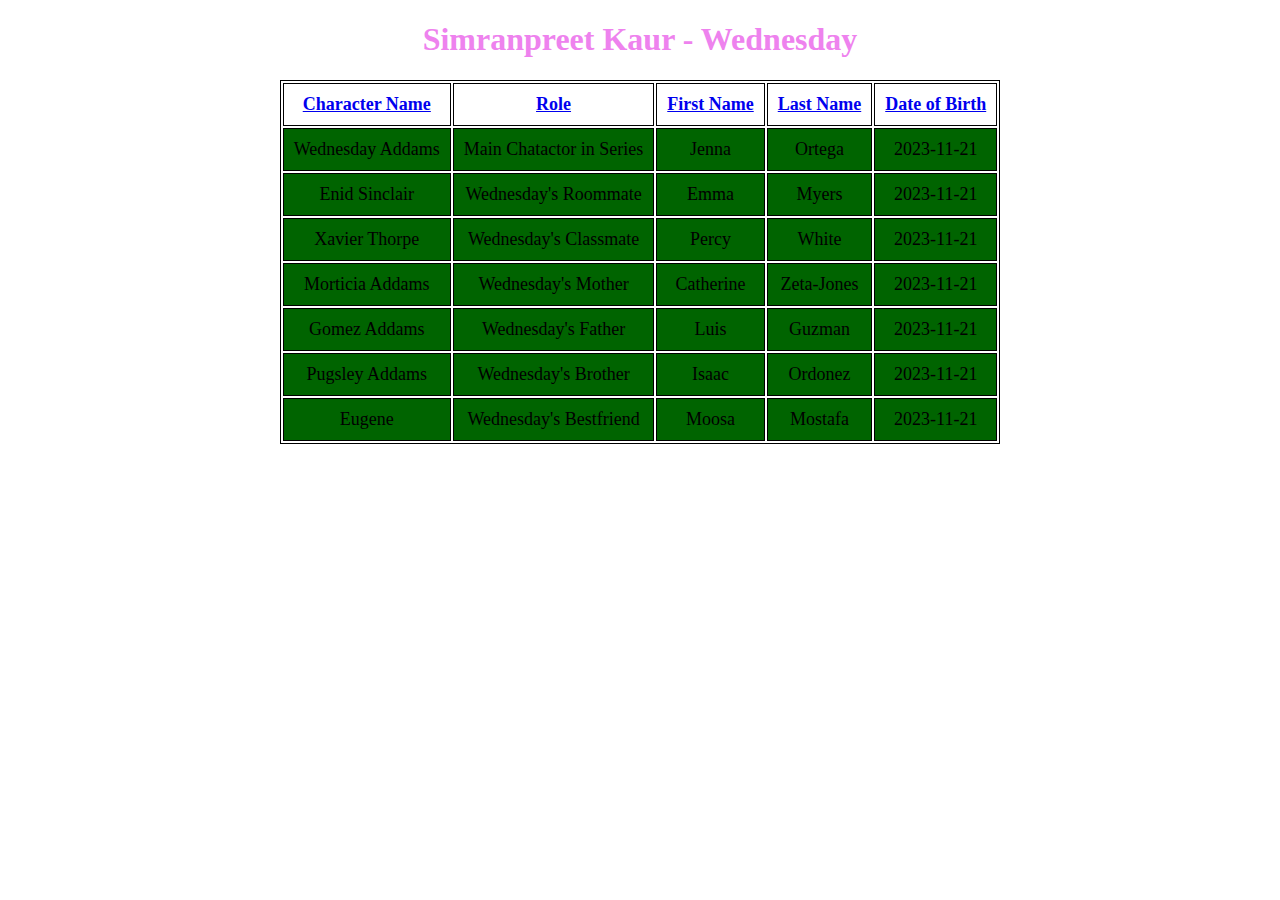
<file: Ass9/index.html>
<!DOCTYPE html>
<html lang="en">
<head>
  <meta charset="UTF-8">
  <title>Simranpreet Kaur - Wednesday</title>
  <script src="https://code.jquery.com/jquery-3.6.0.min.js"></script>
  <script src="script.js"></script>
  <link rel="stylesheet" href="styles.css">
</head>
<body>
  <h1>Simranpreet Kaur - Wednesday</h1>
  <table id="charactersTable" border="1">
    <thead>
      <tr>
        <th><a href="#" class="sort" data-column="firstName">Character Name</a></th>
        <th><a href="#" class="sort" data-column="firstName">Role</a></th>
        <th><a href="#" class="sort" data-column="firstName">First Name</a></th>
        <th><a href="#" class="sort" data-column="lastName">Last Name</a></th>
        <th><a href="#" class="sort" data-column="date">Date of Birth</a></th>
      </tr>
    </thead>
    <tbody></tbody>
  </table>
</body>
</html>
</file>
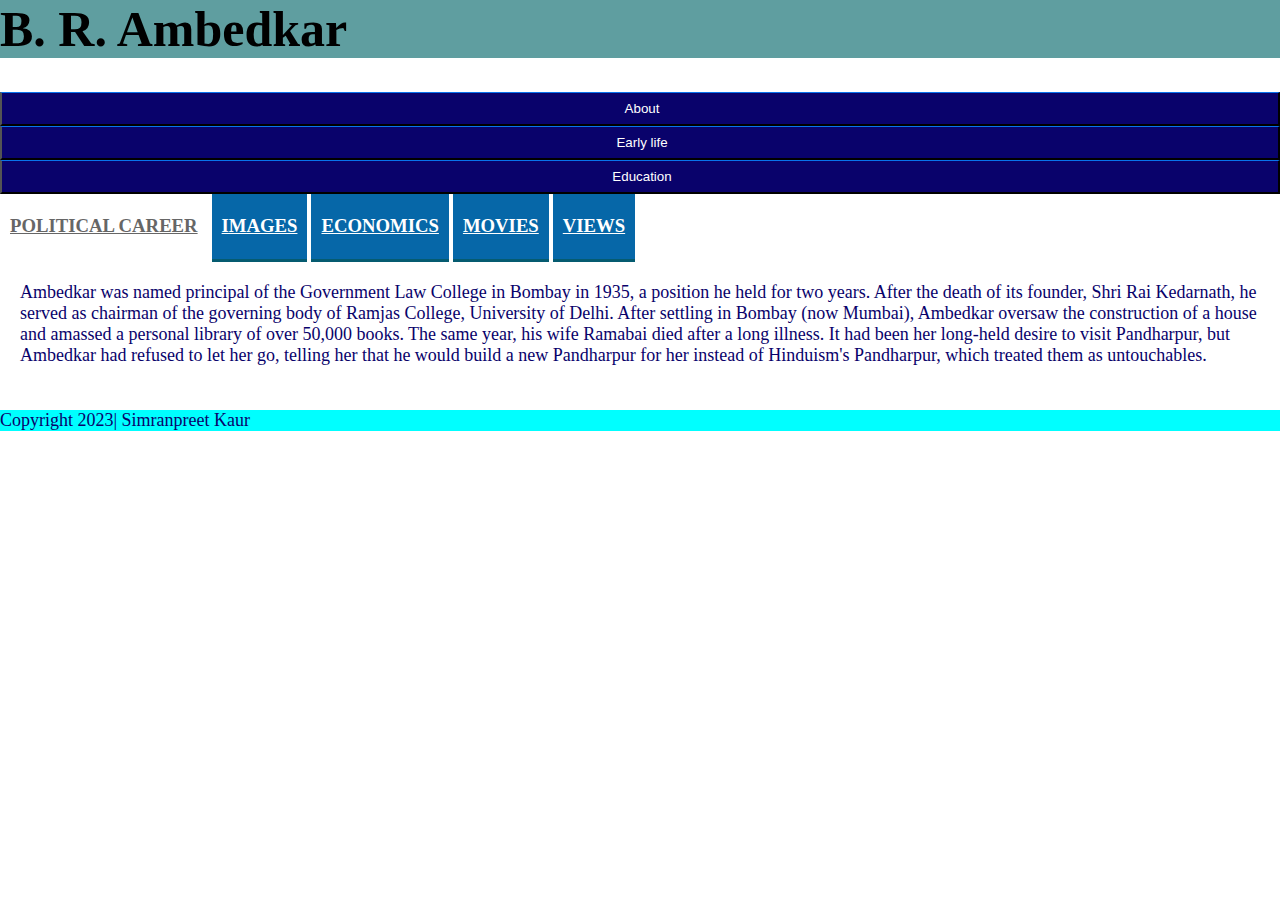
<file: WEB303As06/index.html>
<html>

<head>
    <link href="css/style.css" rel="stylesheet">
	<meta name="viewport" content="width=device-width, initial-scale=1.0">
	
</head>

<body>
    <header><h1>B. R. Ambedkar</h1></header>

    <section class="page">
        <ul class="accordion">
          <li>
            <button class="accordion-control">About</button>
            <div class="accordion-panel">
              <p>Bhimrao Ramji Ambedkar (14 April 1891 – 6 December 1956) was an Indian jurist, economist, social reformer, and political leader who headed the committee that drafted the Indian Constitution from the Constituent Assembly debates, served as Law and Justice minister in Jawaharlal Nehru's first cabinet, and inspired the Dalit Buddhist movement after renunciating Hinduism.</p>
                </div>
          </li>
          <li>
            <button class="accordion-control">Early life</button>
            <div class="accordion-panel">
              <p>On 14 April 1891, Ambedkar was born in the town and military cantonment of Mhow (now officially known as Dr Ambedkar Nagar) (now in Madhya Pradesh). He was the 14th and final child of Ramji Maloji Sakpal, a Subedar in the army, and Bhimabai Sakpal, the daughter of Laxman Murbadkar.His family came from the town of Ambadawe (Mandangad taluka) in the Ratnagiri district of modern-day Maharashtra. Ambedkar was born into the Mahar (dalit) caste, which was considered untouchable and faced socioeconomic discrimination. His ancestors had long worked for the British East India Company's army, and his father had served in the British Indian Army at the Mhow cantonment.
            </p>
            </div>
          </li>
          <li>
            <button class="accordion-control">Education</button>
            <div class="accordion-panel">
              <p>Ambedkar's family relocated to Mumbai in 1897, and he became the only untouchable student at Elphinstone High School. When he was about 15 years old, he married Ramabai, a nine-year-old girl. The couple's parents arranged the match in accordance with prevailing custom at the time.In 1907, he passed his matriculation examination and enrolled in Elphinstone College, which was affiliated with the University of Bombay, becoming the first member of his Mahar caste to do so, according to him. When he passed his English fourth standard exams, his community wanted to celebrate because they thought he had reached "great heights," which he describes as "hardly an occasion compared to the state of education in other communities."
            </p>
            </div>
          </li>
        </ul>

    <section class="page">

      <div class="tabs">

        <ul class="tab-list">
          <li class="active"><a class="tab-control" href="#tab-1"><h3>Political career</h3></a></li>
          <li><a class="tab-control" href="#tab-2"><h3>Images</h3></a></li>
          <li><a class="tab-control" href="#tab-3"><h3>Economics</h3></a></li>
          <li><a class="tab-control" href="#tab-4"><h3>Movies</h3></a></li>
          <li><a class="tab-control" href="#tab-5"><h3>Views</h3></a></li>
        </ul>

        <div class="tab-panel active" id="tab-1">
           <p>Ambedkar was named principal of the Government Law College in Bombay in 1935, a position he held for two years. After the death of its founder, Shri Rai Kedarnath, he served as chairman of the governing body of Ramjas College, University of Delhi. After settling in Bombay (now Mumbai), Ambedkar oversaw the construction of a house and amassed a personal library of over 50,000 books. The same year, his wife Ramabai died after a long illness. It had been her long-held desire to visit Pandharpur, but Ambedkar had refused to let her go, telling her that he would build a new Pandharpur for her instead of Hinduism's Pandharpur, which treated them as untouchables.
        </p>
        </div>

        <div class="tab-panel" id="tab-2">
            <img src="images/img1.jpg" alt="B. R.">
            <img src="images/img2.jpg" alt="photo">
            <img src="images/img3.jpg" alt="Ambedkar">

        </div>

        <div class="tab-panel" id="tab-3">
            <p>Ambedkar was the first Indian to earn a doctorate in economics outside of India. He contended that industrialization and agricultural expansion could benefit the Indian economy. He emphasized agriculture investment as India's primary industry.[Citation required] Ambedkar advocated for national economic and social development, emphasizing education, public hygiene, community health, and housing as basic necessities. His DSc thesis, The Problem of the Rupee: Its Origin and Solution (1923), investigates the reasons for the rupee's depreciation. In this dissertation, he argued for a modified gold standard, as opposed to the gold-exchange standard advocated by Keynes in his treatise Indian Currency and Finance (1909).
            </p>
        </div>

        <div class="tab-panel" id="tab-4">
            <p>Bal Bhimrao:Filmmaker Prakash Narayan Jadhav directed the Marathi biographical film ‘Bal Bhimrao’ in 2018. Among the film's cast members were Mohan Joshi, Vikram Gokhale, Kishori Shahane Vij, and Prema Kiran. The film delved deep into the younger days of Ambedkar. It showcased the way how his thinking was shaped right from his very childhood.</p>
            <img src="images/movie1.jpg" alt="bal bhimrao">
            <p>Ramabai Bhimrao Ambedkar: Filmmaker Prakash Jadhav directed ‘Ramabai Bhimrao Ambedkar’ in 2011. It was a biographical film on Ambedkar and his wife in Marathi. Actors Nisha Parulekar, Ganesh Jethe, Dashrath Hatiskar, and Snehal Velankar played the important characters in the film. This film dealt with Ambedkar’s grown-up life and focused more on his wife.</p>
            <img src="images/movie2.png" alt="Bhimrao Ambedkar"> 
        </div>

        <div class="tab-panel" id="tab-5">
            <p><strong>Religion</strong> In 1935, Ambedkar stated that he was born a Hindu but would not die a Hindu. He saw Hinduism as a "oppressive religion" and began to consider converting to another faith. Ambedkar claims in Annihilation of Caste that the only way to achieve a truly casteless society is to destroy the belief in the sanctity of the Shastras and deny their authority. During 1954-1955, Ambedkar wrote a book titled Riddles in Hinduism in which he criticized Hindu religious texts and epics.</p>
        </div>

    <script type="text/javascript" src="js/script.js"></script>
</body>
<footer>
    <p>Copyright 2023| Simranpreet Kaur</p>
</footer>

</html>
</file>
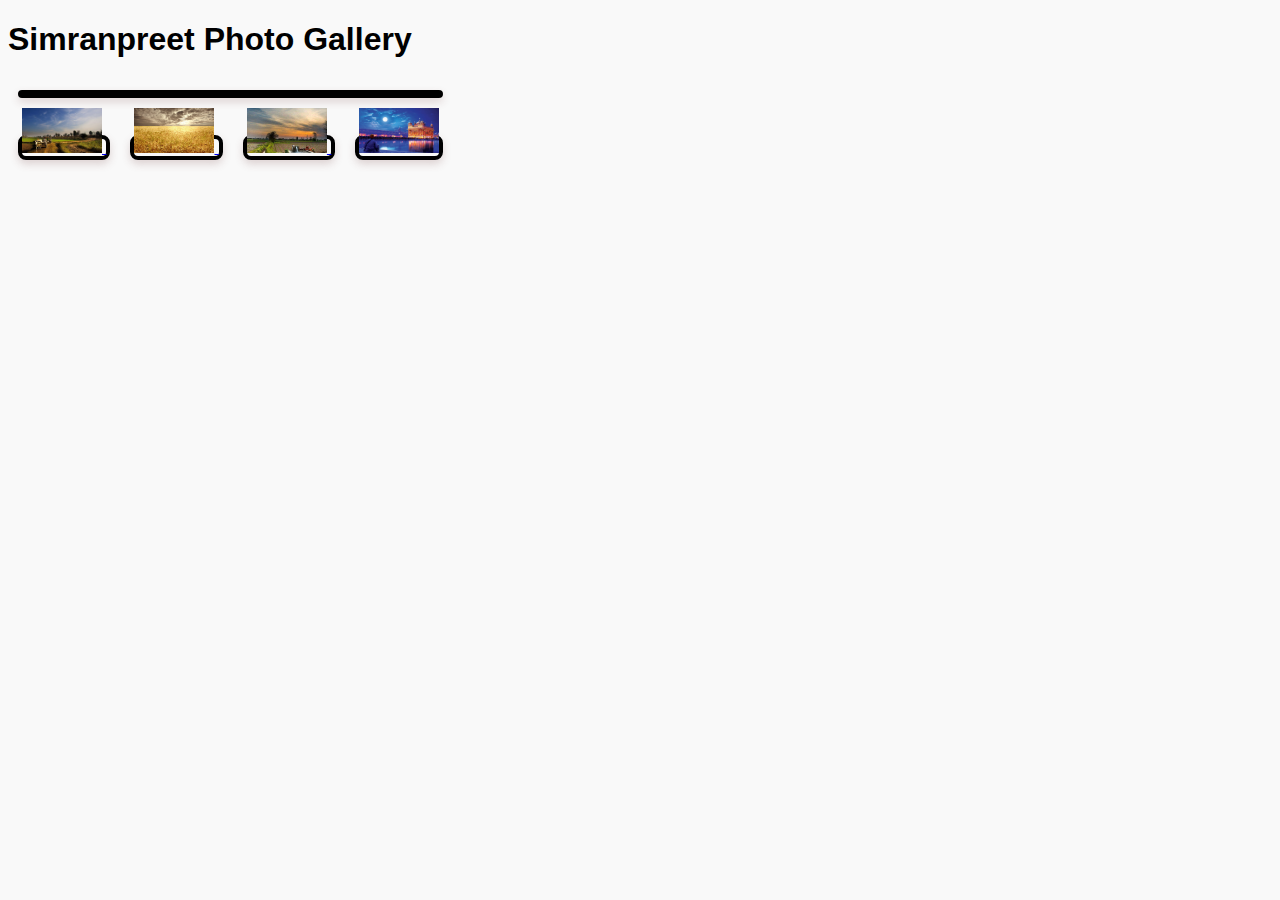
<file: WEB303As07/index.html>
<!DOCTYPE html>
<html>

<head>
   <link href="css/style.css" rel="stylesheet"> 
    <link href="css/photoViewer.css" rel="stylesheet">
</head>

<body>
    <h1>Simranpreet Photo Gallery</h1>
    <div id="photo-viewer">
        <a href="#" class="photo-box is loading"></a>
        <div class="photo-thumbnails">
            <a href="img/img1.jpg" class="photo-box" title="photo 1">
                <img class="thumbnail" src="img/img1.jpg" alt="thumbnail 1">
            </a>
            <a href="img/img2.jpeg" class="photo-box" title="photo 2">
                <img  class="thumbnail" src="img/img2.jpeg" alt="thumbnail 2">
            </a>
            <a href="img/img3.jpg" class="photo-box" title="photo 3">
                <img  class="thumbnail" src="img/img3.jpg" alt="thumbnail 3">
            </a>
            <a href="img/img4.jpg" class="photo-box" title="photo 4">
                <img class="thumbnail" src="img/img4.jpg" alt="thumbnail 4">
            </a>

        </div>
    </div>
    
	<script type="text/javascript" src="js/jquery.js"></script>
    <script type="text/javascript" src="js/photoViewer.js"></script>
    <script type="text/javascript" src="js/script.js"></script>
</body>
</html>








<!-- https://www.bing.com/images/search?view=detailV2&ccid=6W9gjXQH&id=7824F9D17059D486F36255D8C857A7A3CC314C06&thid=OIP.6W9gjXQHNypmYSDGJm608AHaEo&mediaurl=https%3a%2f%2fth.bing.com%2fth%2fid%2fR.e96f608d7407372a666120c6266eb4f0%3frik%3dBkwxzKOnV8jYVQ%26riu%3dhttp%253a%252f%252fgetwallpapers.com%252fwallpaper%252ffull%252f4%252f7%252ff%252f1050806-new-punjab-wallpapers-1920x1200-image.jpg%26ehk%3d6tIhIYPF6UMSIpaes%252fA0JJX9oglXNxrIRYA1%252b%252fubOGY%253d%26risl%3d%26pid%3dImgRaw%26r%3d0&exph=1200&expw=1920&q=punjab+images+hd&simid=608022964307128472&FORM=IRPRST&ck=A61AF68665F611D909A493357F634BBC&selectedIndex=26&ajaxhist=0&ajaxserp=0
    https://www.bing.com/images/search?view=detailV2&ccid=wR2RFiWN&id=B37D5382D1915227D5187FA138E52AE33EE3BB6B&thid=OIP.wR2RFiWNTnbBjoflcaAlSwHaEY&mediaurl=https%3a%2f%2fmagarticles.magzter.com%2farticles%2f10916%2f203148%2f5875ce3acc495%2fPunjab.jpg&cdnurl=https%3a%2f%2fth.bing.com%2fth%2fid%2fR.c11d9116258d4e76c18e87e571a0254b%3frik%3da7vjPuMq5Tihfw%26pid%3dImgRaw%26r%3d0&exph=1003&expw=1696&q=punjab+images+hd&simid=608037605825801326&FORM=IRPRST&ck=B6EF42841B4AA184C11BFBBAEECD7648&selectedIndex=45&ajaxhist=0&ajaxserp=0
     https://www.bing.com/images/search?view=detailV2&ccid=6W9gjXQH&id=7824F9D17059D486F36255D8C857A7A3CC314C06&thid=OIP.6W9gjXQHNypmYSDGJm608AHaEo&mediaurl=https%3a%2f%2fth.bing.com%2fth%2fid%2fR.e96f608d7407372a666120c6266eb4f0%3frik%3dBkwxzKOnV8jYVQ%26riu%3dhttp%253a%252f%252fgetwallpapers.com%252fwallpaper%252ffull%252f4%252f7%252ff%252f1050806-new-punjab-wallpapers-1920x1200-image.jpg%26ehk%3d6tIhIYPF6UMSIpaes%252fA0JJX9oglXNxrIRYA1%252b%252fubOGY%253d%26risl%3d%26pid%3dImgRaw%26r%3d0&exph=1200&expw=1920&q=punjab+images+hd&simid=608022964307128472&FORM=IRPRST&ck=A61AF68665F611D909A493357F634BBC&selectedIndex=26&ajaxhist=0&ajaxserp=0
     https://www.bing.com/images/search?view=detailV2&ccid=yT07m6Dt&id=B50BF8737B2433A9EA9EC92F369394D56D2C72B0&thid=OIP.yT07m6DtQGeZ4LYaiCsthQHaJQ&mediaurl=https%3A%2F%2Fsanyogitablog.files.wordpress.com%2F2017%2F04%2Fwp-1491022848426.jpg&cdnurl=https%3A%2F%2Fth.bing.com%2Fth%2Fid%2FR.c93d3b9ba0ed406799e0b61a882b2d85%3Frik%3DsHIsbdWUkzYvyQ%26pid%3DImgRaw%26r%3D0&exph=800&expw=640&q=punjab+images+hd&simid=608045165015428829&form=IRPRST&ck=B85DB363032171BE047A439DA509FB77&selectedindex=15&ajaxhist=0&ajaxserp=0&pivotparams=insightsToken%3Dccid_UMif1f3j*cp_3454F829FADFBAA059DE2DA4BE46B327*mid_8CE098872995CB3E285EBABD435857D5F987408D*simid_607991735619892290*thid_OIP.UMif1f3jxH-TbA7EHv4M6gHaEn&vt=0&sim=11&iss=VSI ->
</file>
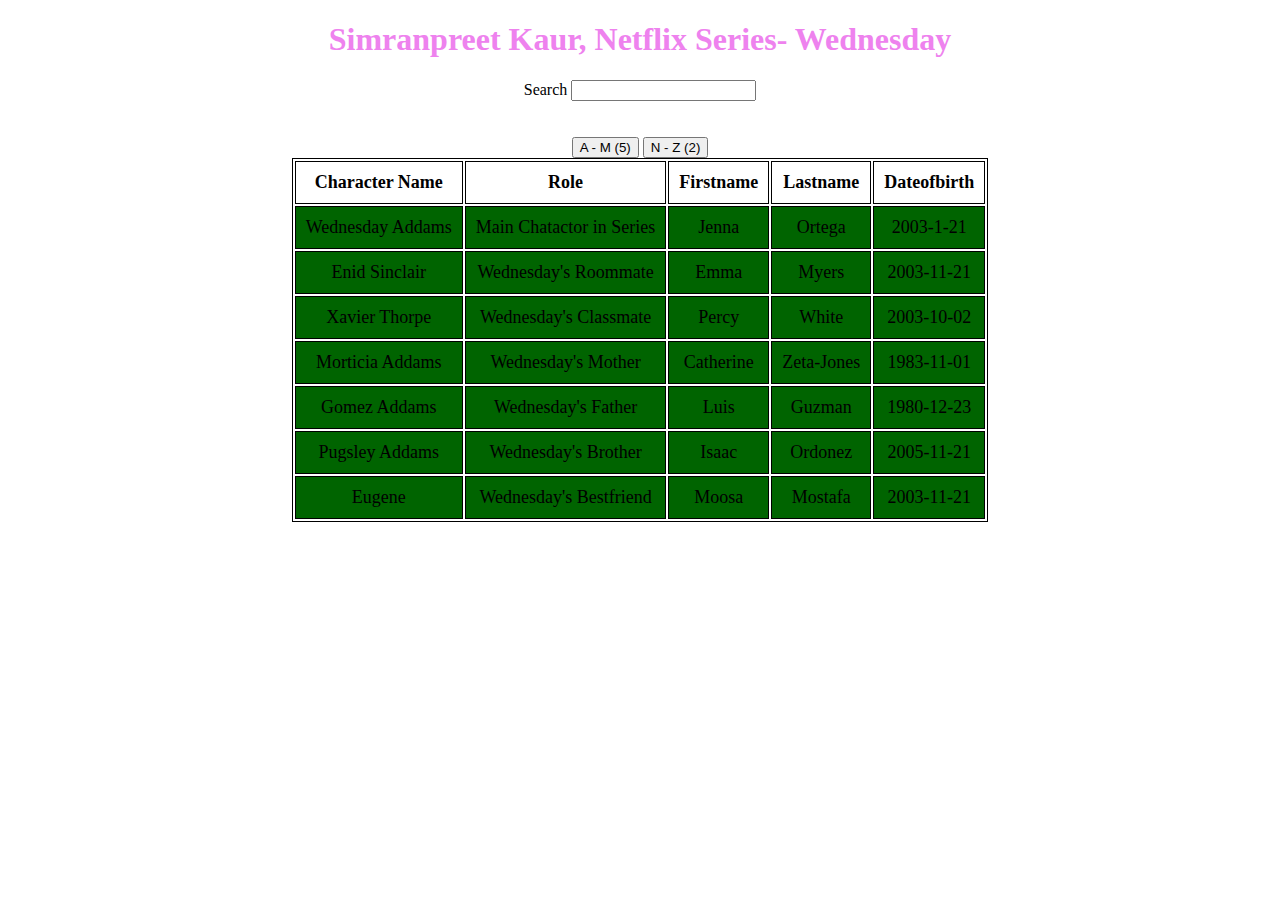
<file: WEB303As09/index.html>
<!DOCTYPE html>

<head>
    <link href="css/style.css" rel="stylesheet">
</head>

<body>
    

        <h1>Simranpreet Kaur, Netflix Series- Wednesday</h1>
  
        <!-- TABLE CONSTRUCTION-->
       <table id="characterTable">

         <div align="center">  
                    Search <input type="text" name="search" id="search" class="form-control" />  
                </div> 
                <br>
                <br>
    <tr>
        <th>Character Name</th>
        <th>Role</th>
        <th>Firstname</th>
        <th>Lastname</th>
        <th>Dateofbirth</th>

    </tr>
 <div align="center"> 
    <button>A - M (5)</button> <button>N - Z (2)</button>
</div>


</table>
<script src="js/jquery.js"></script>
<script src="js/script.js"></script>
 
</body>

</html>
</file>
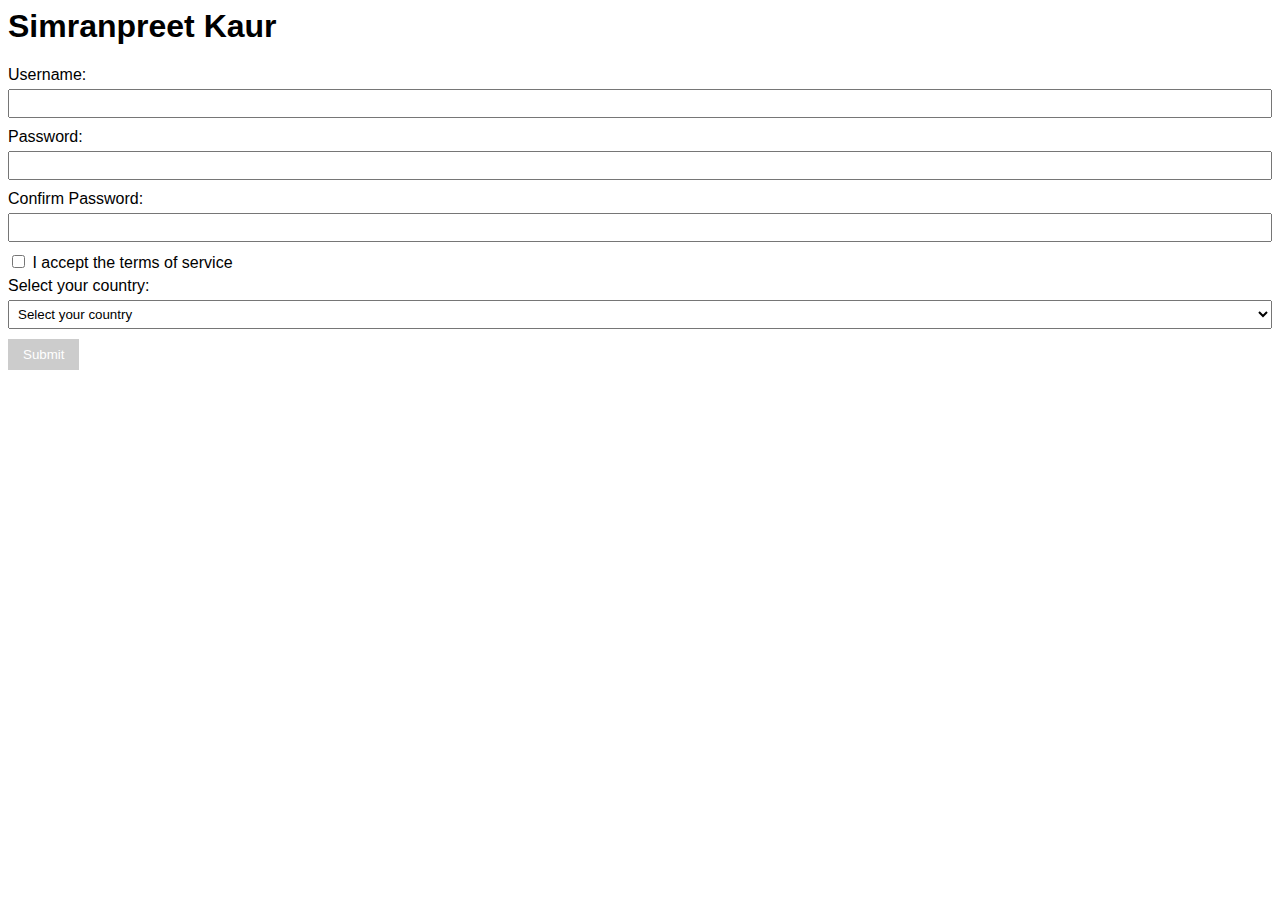
<file: WEB303As10/index.html>
<html>

<head>
    <link href="css/style.css" rel="stylesheet">
</head>

<body>
    <h1>
        Simranpreet Kaur
    </h1>
    <form id="registrationForm" action="/register" method="post">
        <div>
          <label for="username">Username:</label>
          <input type="text" id="username" name="username">
        </div>
        <div>
          <label for="password">Password:</label>
          <input type="password" id="password" name="password">
        </div>
        <div>
          <label for="confirmPassword">Confirm Password:</label>
          <input type="password" id="confirmPassword" name="confirmPassword">
        </div>
        <div>
          <label>
            <input type="checkbox" id="terms" name="terms">
            I accept the terms of service
          </label>
        </div>
        <div>
            <label for="country">Select your country:</label>
            <select id="country" name="country">
              <option value="" selected disabled>Select your country</option>
              <!-- Country options will be populated here using JavaScript -->
            </select>
        </div>
        <div>
          <button type="submit" id="submitButton" disabled>Submit</button>
        </div>
      </form>
      
      <div id="welcomeMessage" style="display: none;"></div>

    <script type="text/javascript" src="js/jquery.js"></script>
    <script type="text/javascript" src="js/script.js"></script>
    <script type="text/javascript" src="js/countries.js"></script>
</body>

</html>
</file>
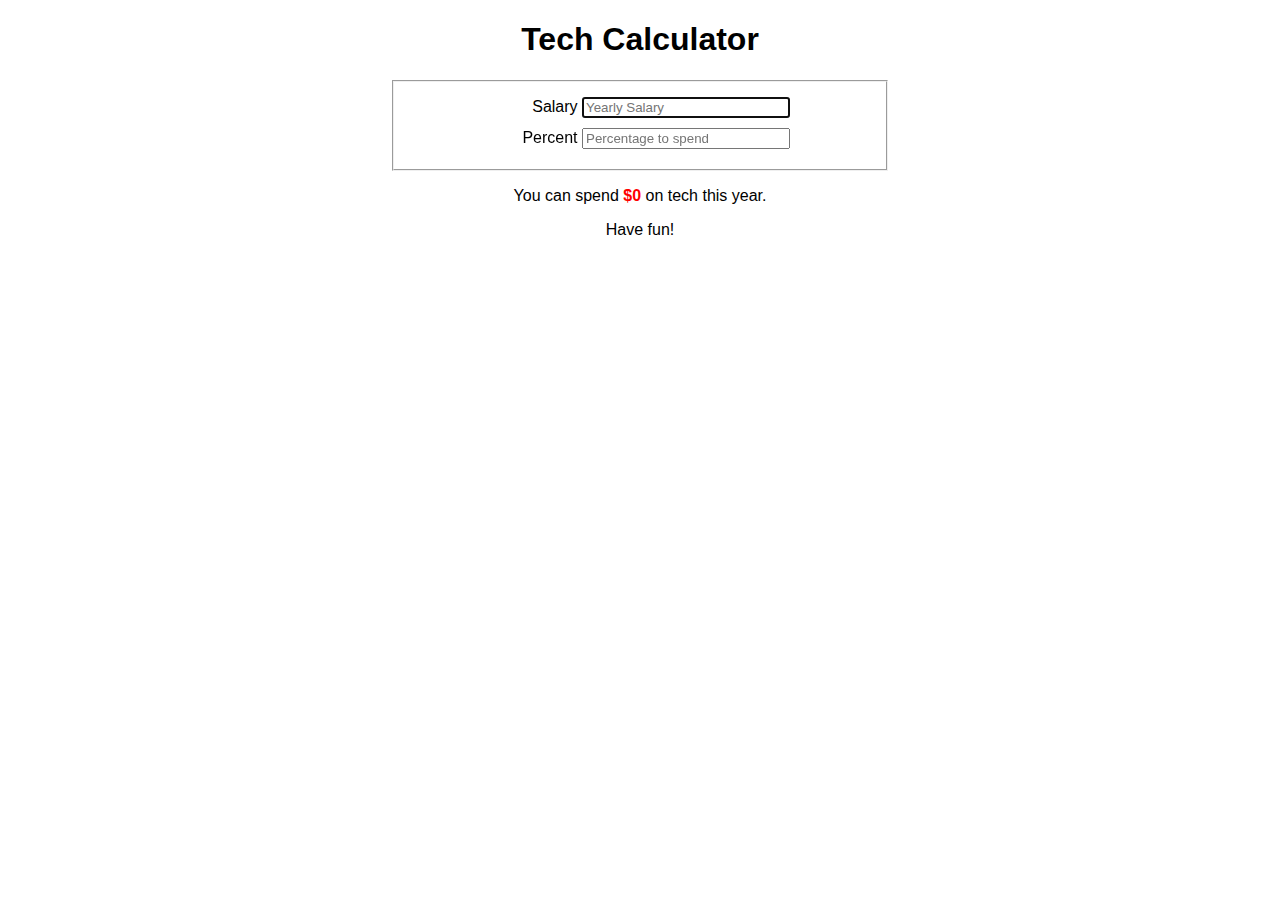
<file: as01.html>
<!doctype html>
<html>

<head>
	<!-- WEB303 Assignment 1 - jQuery -->
	<meta charset="utf-8" />
	<title>Tech Calculator</title>
	<link rel="stylesheet" href="style.css" />
	<script src="jquery.js"></script>
	<script src="script.js"></script>
</head>

<body>
	<h1>Tech Calculator</h1>
	<form>
		<fieldset>
			<label>Salary
				<input type="text" id="yearly-salary" placeholder="Yearly Salary" autofocus="autofocus" /></label>
			<label>Percent
				<input type="text" id="percent" placeholder="Percentage to spend" /></label>
		</fieldset>
		<p>You can spend <span id="amount">$0</span> on tech this year.</p>
		<p>Have fun!</p>
	</form>
</body>

</html>
</file>
<file: Ass9/styles.css>
table {
	margin: 0 auto;
	font-size: large;
	border: 1px solid black;
}

h1 {
	text-align: center;
	color:violet;
	font-size: xx-large;
	font-family:'Times New Roman', Times, serif;
}

td {
	background-color:darkgreen;
	border: 1px solid black;
}

th,
td {
	font-weight: bold;
	border: 1px solid black;
	padding: 10px;
	text-align: center;
}

td {
	font-weight: lighter;
}

#first{

position: absolute;
margin-top: 400px;
}

  #second{

position: absolute;
margin-top: 400px;
margin-left: 50px;
}
</file>
<file: WEB303As06/css/style.css>
/*
Assignment 6
Name: Simranpreet Kaur
Student id: 0823727
*/
html, body{
    margin: 0;
    padding: 0;
}
h1{
    background-color: cadetblue;
    font-size: 50px;

}
.accordion, .menu {
    margin: 0;
    padding: 0;
    background-color: #7bc8ca;
    color: blue;
    overflow: auto;}
  
  .accordion li {
    padding: 0;
    list-style-type: none;}
  
  .accordion-control {
    display: block;
    padding: 0.6em 0.5em 0.6em 0.8em;
    width: 100%;
    background-color: #09026b;
    color: white;
    margin: 0;
    border-top: 1px solid #0973ec;}
  
  .accordion-panel {
    display: none;}
  
  .accordion-panel p {
    margin: 20px;}

    .tab-list {
        margin: 0;
        padding: 0;}
      
      .tab-list li {
        display: inline-block;
        background-color: #0667a8;
        border-bottom: 3px solid #055b70;
        font-family:'Times New Roman', Times, serif;
        text-transform: uppercase;
        list-style-type: none;}
      
      .tab-list li a {
        color: white;
        display: block;
        padding: 3px 10px 3px 10px;}
      
      
      /********** HOVER STATES **********/
      .tab-list li.active, .tab-list li.hover {
        background-color: white;
        border-bottom: 3px solid white;}
      
      .tab-list li.active a, .tab-list li a:hover {
        background-color: white;
        color: #666;}
      
      
      /********** PANELS **********/
      .tab-panel {
        display: none;
        background-color: white;
        color: #5304bb;
        overflow: auto;
        min-height: 130px;}
      
      .tab-panel.active {
        display: block;}
      
      .tab-panel p {
        margin: 20px;}
        
        .tab-panel img {
            display: block;
            clear: left;
            width:auto;
        height:50%}
        

footer{
    background-color: aqua;
}
footer,p {
    font-size: large;
    color: #09026b;
}

/* Reference
       Content: https://en.wikipedia.org/wiki/B._R._Ambedkar
       images: https://www.bing.com/images/search?view=detailV2&ccid=Dy6kcB3n&id=C000537ECD2D30CC7551F23E7AD537E16A9EC131&thid=OIP.Dy6kcB3nzgllUyDl3LyPnwHaJo&mediaurl=https%3a%2f%2fi.pinimg.com%2foriginals%2f86%2f21%2ff4%2f8621f4eb449f18fdc2bc33fd19fc9825.jpg&cdnurl=https%3a%2f%2fth.bing.com%2fth%2fid%2fR.0f2ea4701de7ce09655320e5dcbc8f9f%3frik%3dMcGeauE31Xo%252b8g%26pid%3dImgRaw%26r%3d0&exph=1404&expw=1080&q=br+ambedkar+movie&simid=608021516913958757&FORM=IRPRST&ck=98053E370FA86130F297306D45928C15&selectedIndex=7&ajaxhist=0&ajaxserp=0
       https://www.bing.com/images/search?view=detailV2&ccid=xWE1kCA7&id=D02AD414613C02002016A26B256F28426A41AE4D&thid=OIP.xWE1kCA7ffh7GZB-iajptQHaJI&mediaurl=https%3a%2f%2fwallpaperaccess.com%2ffull%2f2113078.jpg&cdnurl=https%3a%2f%2fth.bing.com%2fth%2fid%2fR.c5613590203b7df87b19907e89a8e9b5%3frik%3dTa5BakIobyVrog%26pid%3dImgRaw%26r%3d0&exph=1519&expw=1231&q=br+ambedkar+movie&simid=608034633759613805&FORM=IRPRST&ck=74C4E2DA25F671304DA907BAD3E79B20&selectedIndex=49&ajaxhist=0&ajaxserp=0

       */
</file>
<file: WEB303As07/css/style.css>
body {
    font-family: Arial, sans-serif;
    background-color: #f9f9f9;
}

#photo-viewer {
    display: flex;
    justify-content: center;
    margin-top: 20px;
}

.photo-box {
    margin: 10px;
    border: 4px solid #3498db; /* Border color for thumbnails */
    transition: border-color 0.3s ease-in-out;
    overflow: hidden;
    border-radius: 8px;
    box-shadow: 0 4px 8px rgba(0, 0, 0, 0.2);
}

.photo-box.active {
    border-color: #e74c3c; /* Border color for active thumbnail */
}

.thumbnail {
    width: 80px;
    height: 45px;
    object-fit: cover;
}

.modal {
    display: none;
    position: fixed;
    z-index: 1;
    left: 0;
    top: 0;
    width: 100%;
    height: 100%;
    overflow: auto;
    background-color: rgba(0, 0, 0, 0.9);
}

.modal-content {
    margin: 10% auto;
    padding: 20px;
    background-color: #ffffff;
    width: 840px; /* Full-sized image width + 40px padding */
    box-shadow: 0 0 20px rgba(0, 0, 0, 0.6);
    border-radius: 10px;
    text-align: center;
}

.close {
    color: #fff;
    float: right;
    font-size: 28px;
    font-weight: bold;
    transition: color 0.3s ease-in-out;
}

.close:hover,
.close:focus {
    color: #e74c3c; /* Close button hover color */
    text-decoration: none;
    cursor: pointer;
}
</file>
<file: WEB303As07/css/photoViewer.css>
#photo-viewer {
  display:grid;
  justify-content: left;
  margin-top: 20px;
}

.photo-box {
  margin: 10px;
  border: 4px solid black;
  transition: border-color 0.3s ease-in-out;
  overflow: hidden;
  border-radius: 8px;
  box-shadow: 0 4px 8px rgba(112, 57, 57, 0.2);
}

.photo-box.active {
  border-color: #3ce77b; /* Border color for active thumbnail */
}

.thumbnail {
  width: 80px;
  height: 45px;
  object-fit: cover;
}

.modal {
  display: none;
  position: fixed;
  z-index: 1;
  left: 0;
  top: 0;
  width: 100%;
  height: 100%;
  overflow: auto;
  background-color: rgba(0, 0, 0, 0.9);
}

.modal-content {
  margin: 10% auto;
  padding: 20px;
  background-color: #ffffff;
  width: 840px; /* Full-sized image width + 40px padding */
  box-shadow: 0 0 20px rgba(0, 0, 0, 0.6);
  border-radius: 10px;
  text-align: center;
}

.close {
  color: #fff;
  float: right;
  font-size: 28px;
  font-weight: bold;
  transition: color 0.3s ease-in-out;
}

.close:hover,
.close:focus {
  color: #e74c3c; /* Close button hover color */
  text-decoration: none;
  cursor: pointer;
}
</file>
<file: WEB303As09/css/style.css>
table {
	margin: 0 auto;
	font-size: large;
	border: 1px solid black;
}

h1 {
	text-align: center;
	color:violet;
	font-size: xx-large;
	font-family:'Times New Roman', Times, serif;
}

td {
	background-color:darkgreen;
	border: 1px solid black;
}

th,
td {
	font-weight: bold;
	border: 1px solid black;
	padding: 10px;
	text-align: center;
}

td {
	font-weight: lighter;
}

#first{

position: absolute;
margin-top: 400px;
}

  #second{

position: absolute;
margin-top: 400px;
margin-left: 50px;
}
</file>
<file: WEB303As10/css/style.css>
/* Add your desired styles here */
body {
    font-family: Arial, sans-serif;
  }
  
  form {
    margin-bottom: 20px;
  }
  
  label {
    display: block;
    margin-bottom: 5px;
  }
  
  input[type="text"],
  input[type="password"],
  select {
    width: 100%;
    margin-bottom: 10px;
    padding: 5px;
  }
  
  button {
    padding: 8px 15px;
    background-color: #4CAF50;
    color: white;
    border: none;
    cursor: pointer;
  }
  
  button:disabled {
    background-color: #ccc;
    cursor: not-allowed;
  }
</file>
<file: style.css>
body {
  font-size: 16px;
  font-family: Helvetica, sans-serif;
  margin: 0 auto;
  max-width: 500px;
}

h1 {
	text-align: center;
}

label {
	display: block;
	width: 300px;
	text-align: right;
	  margin: 10px auto;
}

input[type=text] {
	width: 200px;
}

p {
	text-align: center;
}

span {
	font-weight: bold;
	color: red;
}
</file>
